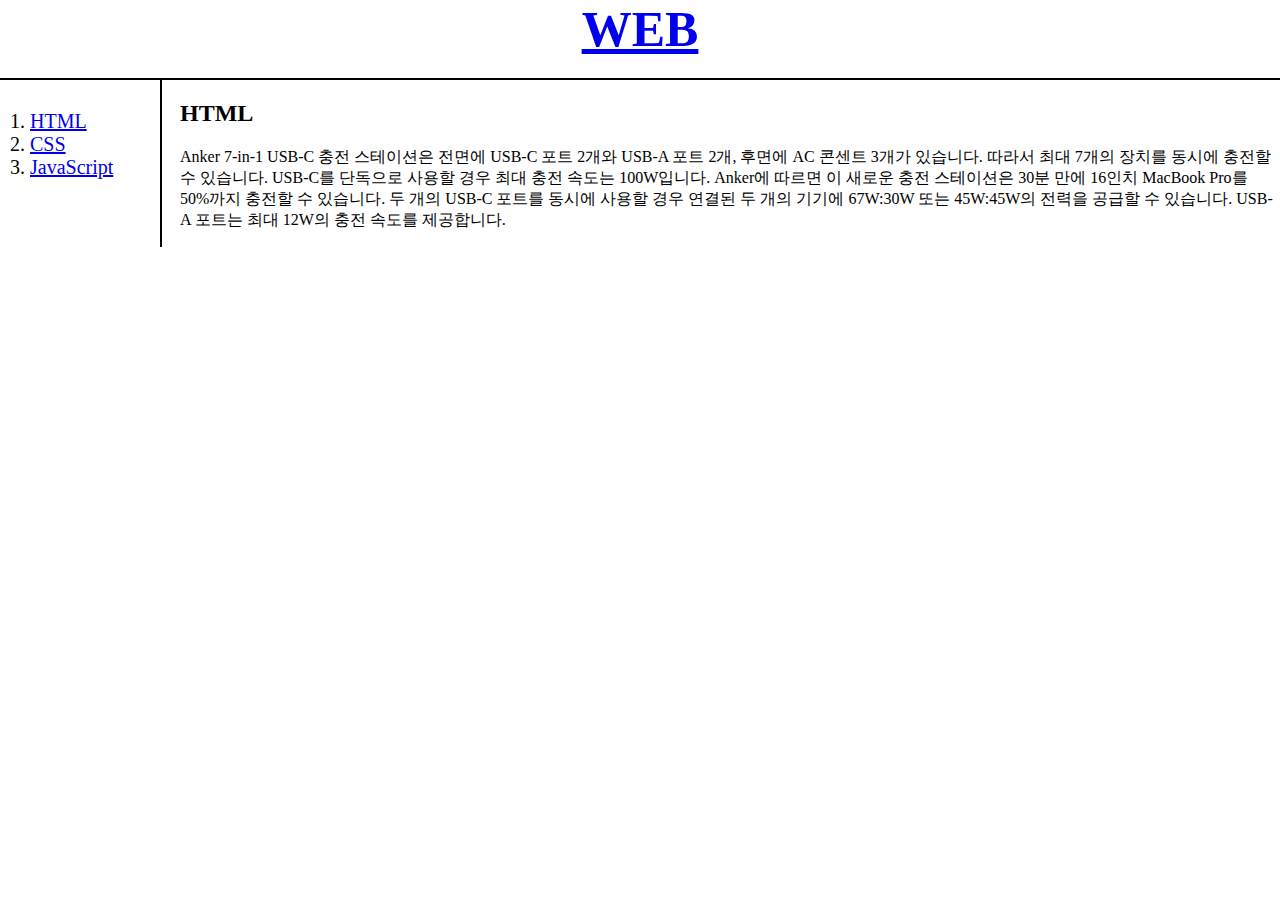
<file: 1.html>
<!doctype html>
<html>

<head>
    <title>HTML</title>
    <meta charset="utf-8">
    <link rel="stylesheet" href="style.css">
</head>
<body>
    <h1><a href="index.html">WEB</a></h1>
    <div id="grid">
        <ol>
            <li><a href="1.html">HTML</a><br></li>
            <li><a href="2.html">CSS</a><br></li>
            <li><a href="3.html">JavaScript</a><br></li>
        </ol>
        
        <div id="article">
            <h2>HTML</h2>
            <p>
                <!--<iframe width="560" height="315" src="https://www.youtube.com/embed/8QuxyL63jQY?si=eRLY0a8uM_B-CUht" title="YouTube video player" frameborder="0" allow="accelerometer; autoplay; clipboard-write; encrypted-media; gyroscope; picture-in-picture; web-share" allowfullscreen></iframe> -->
                Anker 7-in-1 USB-C 충전 스테이션은 전면에 USB-C 포트 2개와 USB-A 포트 2개, 후면에 AC 콘센트 3개가 있습니다. 따라서 최대 7개의 장치를 동시에 충전할 수 있습니다. USB-C를 단독으로 사용할 경우 최대 충전 속도는 100W입니다. Anker에 따르면 이 새로운 충전 스테이션은 30분 만에 16인치 MacBook Pro를 50%까지 충전할 수 있습니다. 두 개의 USB-C 포트를 동시에 사용할 경우 연결된 두 개의 기기에 67W:30W 또는 45W:45W의 전력을 공급할 수 있습니다. USB-A 포트는 최대 12W의 충전 속도를 제공합니다.
            </p>
        </div>
    </div>
</body>
</html>
</file>
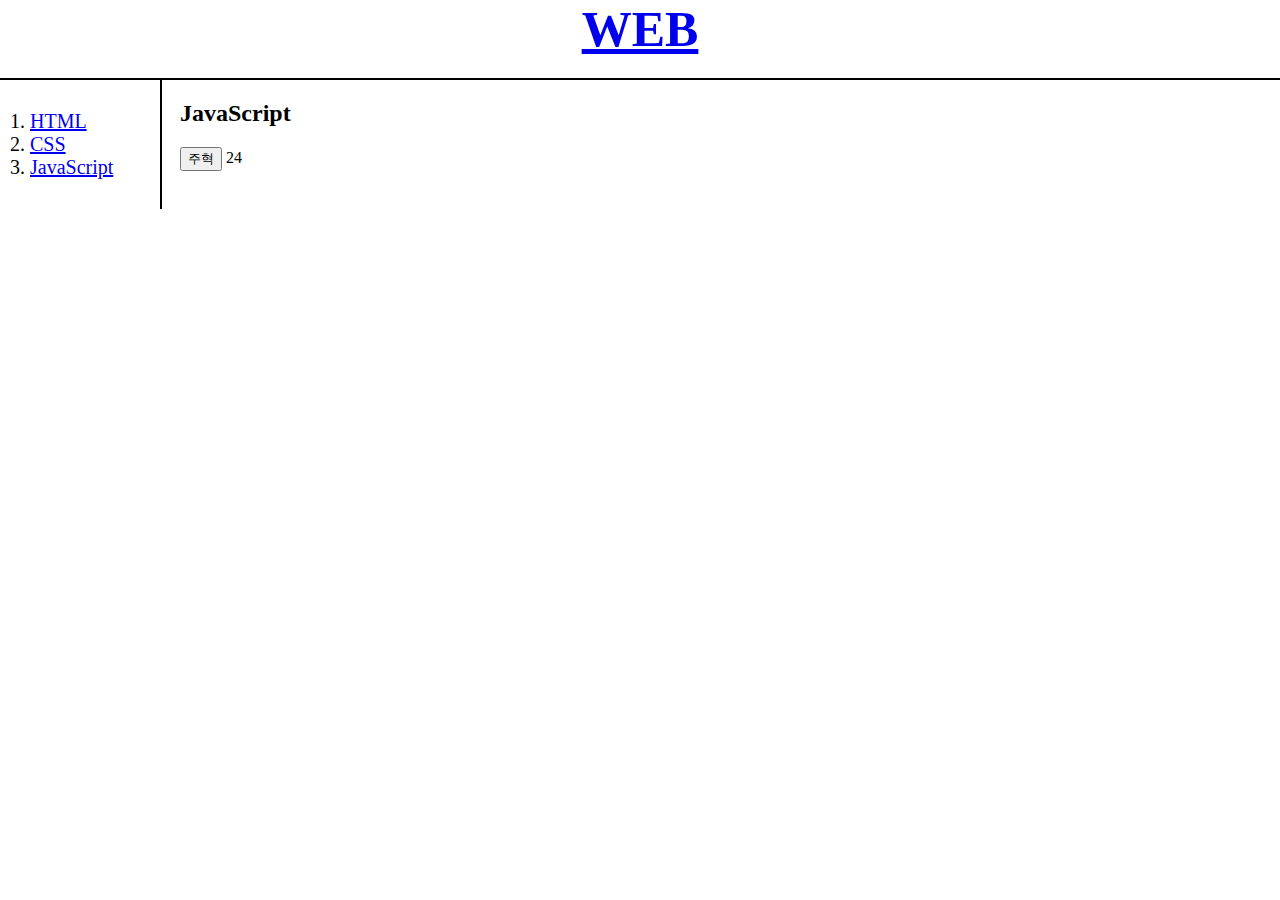
<file: 3.html>
<!doctype html>
<html>

<head>
    <title>JavaScript</title>
    <meta charset="utf-8">
    <link rel="stylesheet" href="style.css">
</head>
<body>
    <h1><a href="index.html">WEB</a></h1>
        
    <div id="grid">
        <ol>
            <li><a href="1.html">HTML</a><br></li>
            <li><a href="2.html">CSS</a><br></li>
            <li><a href="3.html">JavaScript</a><br></li>
        </ol>
        <div id="article">
            <h2>JavaScript</h2>
            <input type="button" value="주혁" onclick="alert('혀깅')">
            <script>
                document.write(4*6) 
            </script>
        </div>        
    </div>
</body>
</htmlㄴ
</file>
<file: style.css>
h1 {
    font-size: 50px;
    text-align: center;
    border-bottom: 2px solid black;
    padding-bottom:20px;
    margin:0;
}
#grid ol {
    font-size:20px;
    border-right: 2px solid black;
    width: 100px;
    margin:0;
    padding: 30px;
}
body {
    margin:0;
}
#grid {
    display:grid;
    grid-template-columns: 150px 1fr;
}
#article {
    padding-left:30px;
}

/*@media(max-width:800px) {
 = screen width > 800px 
    div {
        display:none;
    }
}*/
@media(max-width:800px) {
/* = screen width < 800px */
    #grid {
        display:block;
    }
    #grid ol {
        border-right:none;
    }
}
</file>
